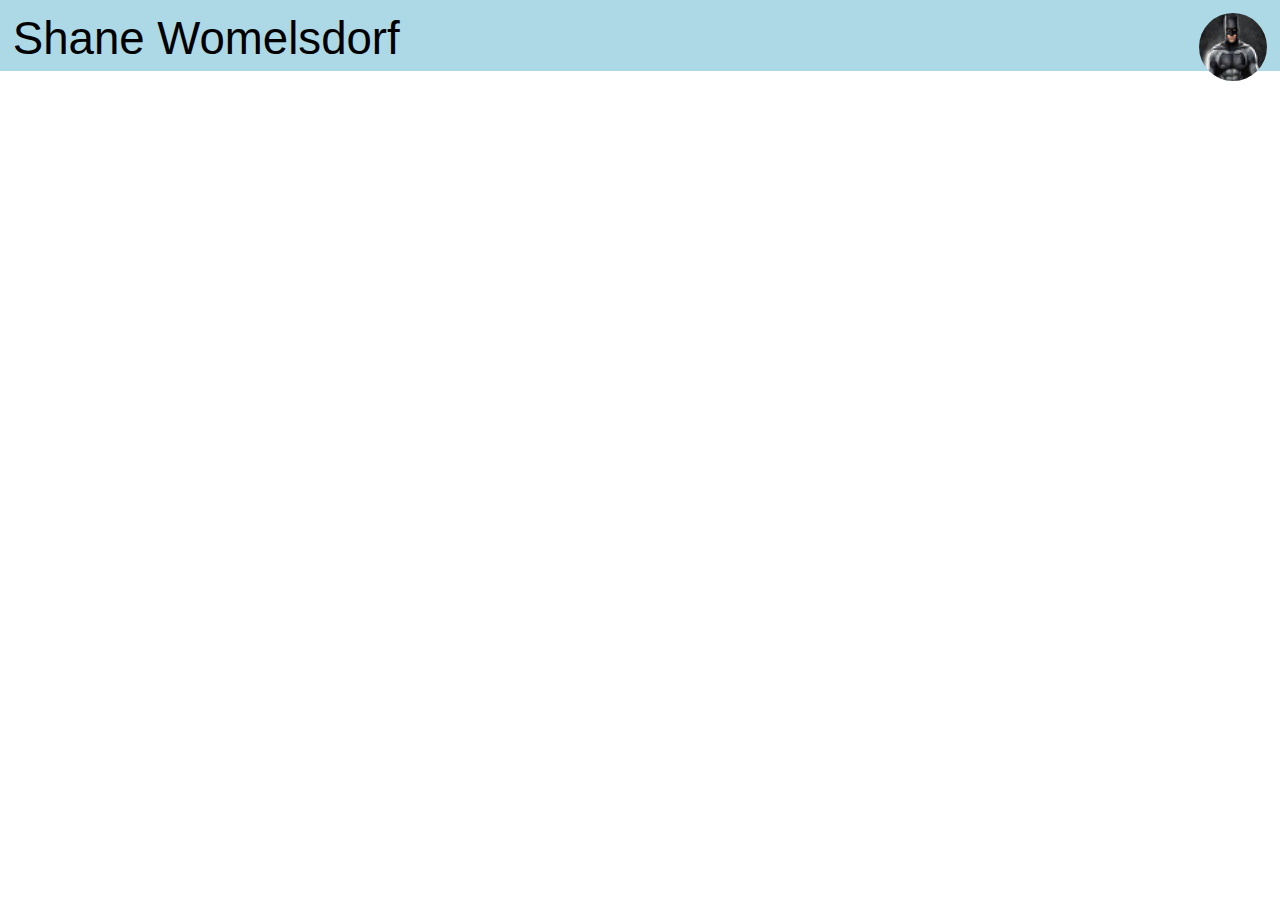
<file: index.html>
<!doctype html>
<html>
    <head>
        <meta charset="utf-8"/>
        <title>Shane Womelsdorf</title>
        <link rel="icon" href="favicon.png">
        <link rel="stylesheet" href="styles.css">
    </head>
    <body>
        <div class="banner" id="bannerTop">
            <div id="photo"></div>
                <div id="name">Shane Womelsdorf</div>
                </div>
        <!--NO HTML BEYOND THIS POINT-->

        </div>
    </body>
    <script src="main.js"></script>
</html>
</file>
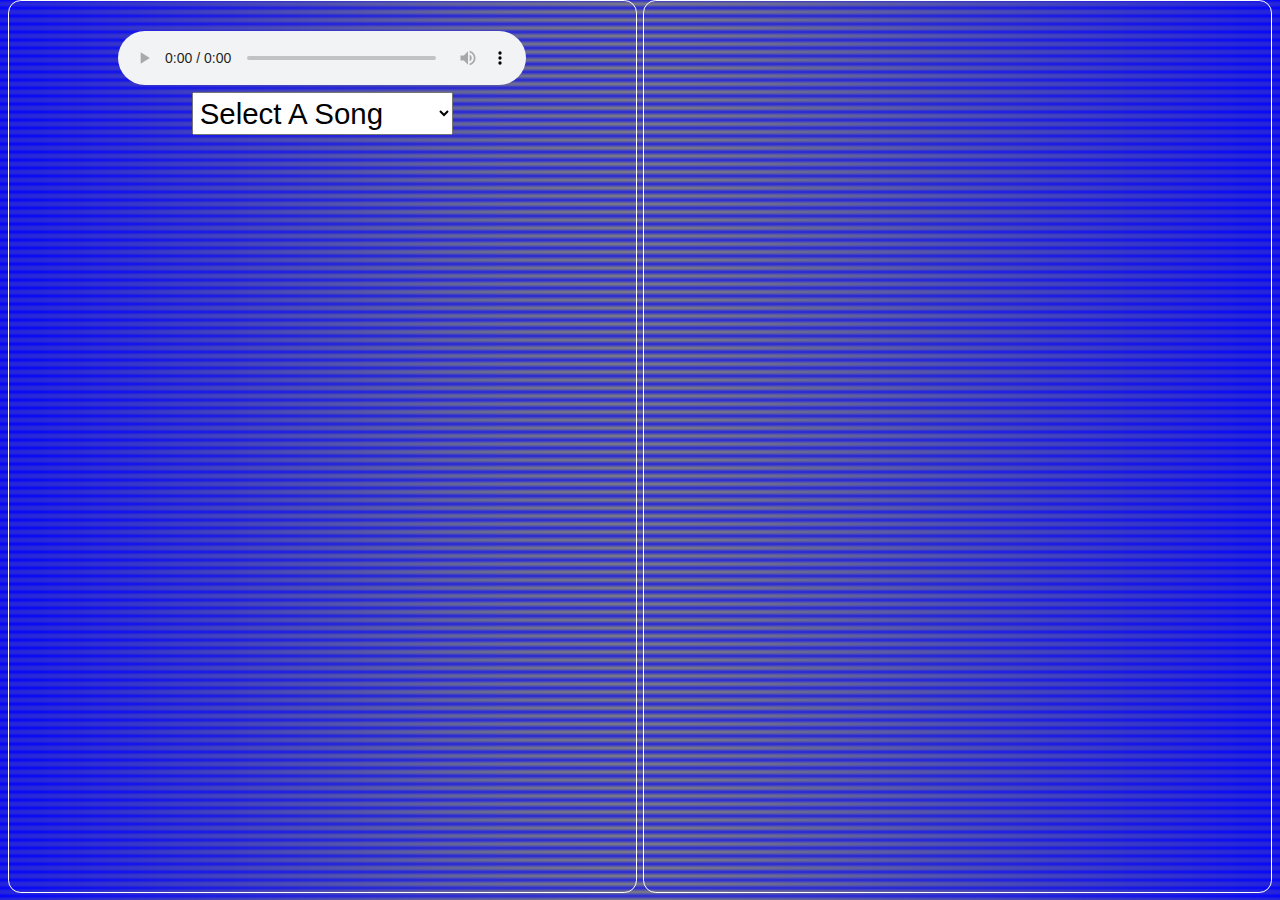
<file: finalmusic/index.html>
<!doctype html>
<html lang="en">
	<head>
		<meta charset="utf-8">
		<meta name="viewport" content="width=device-width
			initial-scale=1
			minimum-scale=1
			maximum-scale=1
			user-scalable=no">
		<title>Quick Music</title>       
		<link rel="stylesheet" href="style.css">
        <script src="prefixfree.js"></script>        
		<script src="songs.js"></script>
	</head>
	<body>
		<div id="holder">
			<div id="app">
                <div id="controlsFrame" class="box vertical">
                    <div id="controls">
                        <br>
                        <div><audio id="player" controls></audio></div>
                        <div>
                            <select id="choices">
                                <option>Select A Song</option>
                                <option>We Will Rock You</option>
                                <option>Star Wars</option>
                                <option>Star Boy</option>					
                            </select>
                        </div>
                        <div id="songTitle"></div>
                    </div><!-- END of controls -->                
                </div><!-- END of controlsFrame -->  
				<div id="pictureFrame" class="box vertical"></div>			
			</div><!-- END of app -->
		</div><!-- END of holder -->
    <script src="script.js"></script>
	</body>
</html>
</file>
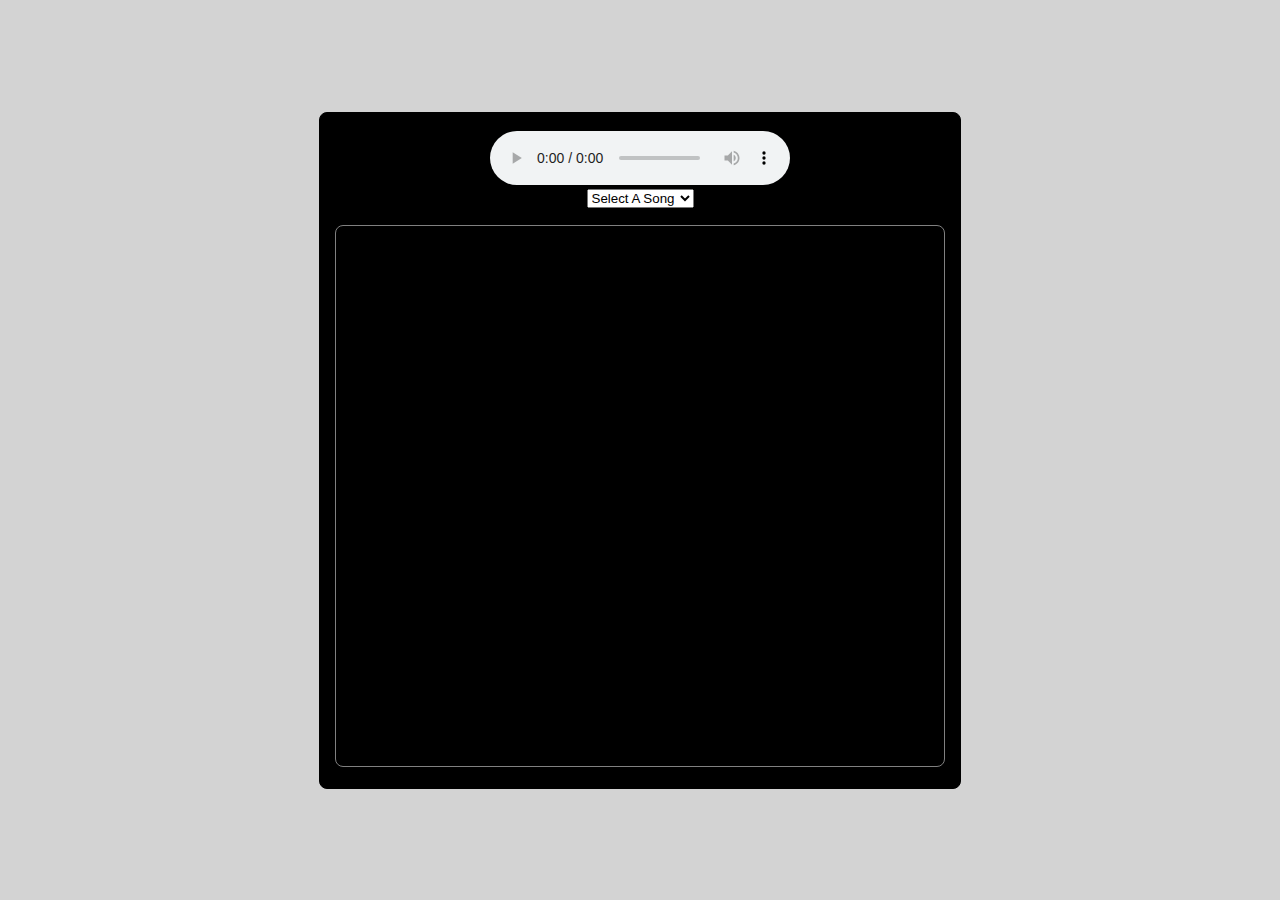
<file: quickmusic/index.html>
<!doctype html>
<html lang="en">
	<head>
		<meta charset="utf-8">
		<meta name="viewport" content="width=device-width
			initial-scale=1
			minimum-scale=1
			maximum-scale=1
			user-scalable=no">
		<title>Quick Music</title>
		<link rel="stylesheet" href="style.css">
		<script src="songs.js"></script>
	</head>
	<body>
		<div id="holder">
			<div id="app">
				<div id="controls">
					<br>
					<audio id="player" controls></audio>
					<br>			
					<select id="choices">
						<option>Select A Song</option>
						<option>Do You Mind</option>
						<option>Mona Lisas</option>
						<option>Faithfully</option>					
					</select>
				</div>
				<br>
				<div id="songTitle">(Song Title Goes Here)</div>
				<div id="pictureFrame"></div>			
			</div><!-- END of app -->
		</div><!-- END of holder -->
	<script>
		//just testing:
		//alert(songs[3].song);
		//alert(songs[3].picture);
	</script>
	<script src="script.js"></script>
	</body>
</html>
</file>
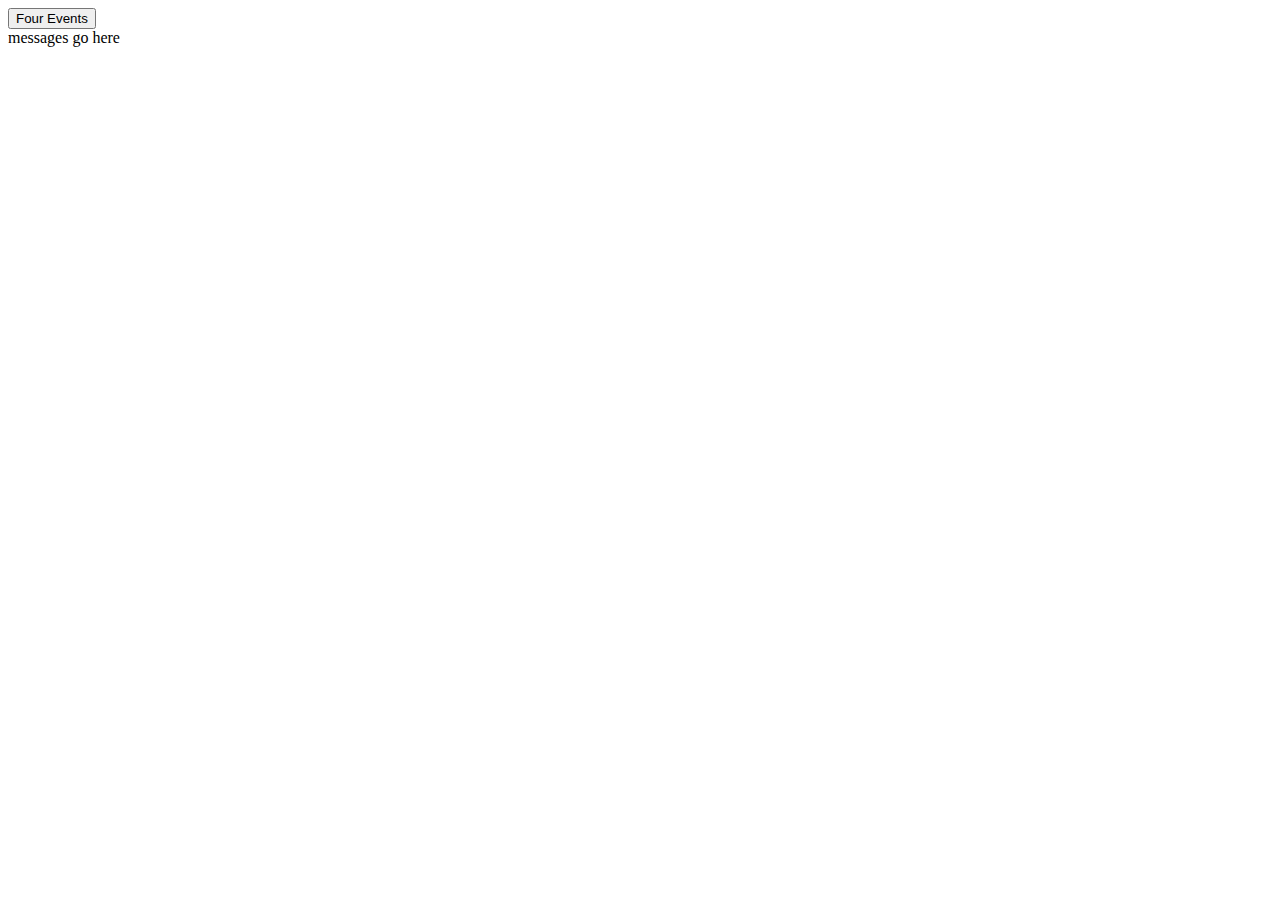
<file: mobilefall2016/onebutton/index.html>
<!doctype HTML>
<html>
    <!-- The goal: show that the button responds to the four events:
    mousedown
    mouseup
    mouseover
    mouseout
    secondary goal: center the button in the middle of the page -->
    <head>
    <title>One button, four events</title>
    <link rel="stylesheet" href="style.css">
    </head>
    <body>
        <button id="btn">Four Events</button>
        <br>
        <span id="msg">messages go here</span>
        <script src="script.js">
    </script>
    </body>
</html>
</file>
<file: styles.css>
#bannerTop{
    position: fixed;
    height: 5%;
    top: 0;
    left: 0;
    right: 0;
    margin-left: auto;
    margin-right: auto;
    padding: 1%;
    font-size: 2rem;
    font-family: sans-serif;
    background-color: lightblue;
}

#photo{
    background: url(favicon.png) no-repeat center;
    background-size: contain;
    width: 3rem;
    padding-bottom: 3rem;
    border-radius: 50%;
    float: right;
}
</file>
<file: finalmusic/style.css>
body{
	background: radial-gradient(gray, blue);
}

#app{
  text-align: center;
  position: absolute;
  width: 100%;
  height: 100%;
  top:0;
  bottom: 0;
  left: 0;
  right: 0;
  margin: auto;
  overflow: hidden;
}

#choices{
    padding: 0.5%;    
    font-size: 1.15rem;     
}

#player{
    width: 65%;
    font-size: 0.15rem;
}

#songTitle{
	color: white;
    height: 3%;
    padding: 0.5%;
    font-size: 1.15rem;     
}

.box{
  border-radius: 0.5rem;
  border: 1px solid white;
}

.vertical{
  height: 49%;
  width: 99%;
}

.horizontal{
  display: inline-block;
  vertical-align: top;
  height: 99%;
  width: 49%;
}
}
</file>
<file: quickmusic/style.css>
body{
	background: lightgray;
}
#holder{
	position: absolute;
	width: 100%;
	height: 100%;
	margin: auto;
	left: 0;
	right: 0;
	top: 0;
	bottom:0;
	overflow-x: hidden;
}
#app{
	text-align: center;
	position: absolute;
	width: 50%;
	height: 75%;
	border-radius: 0.5rem;
	border: 1px solid black;
	margin: auto;
	top:0;
	bottom:0;
	left: 0;
	right: 0;
	background-color: black;
}
#pictureFrame{
	position: absolute;
	bottom: 3%;
	left: 0;
	right: 0;
	margin: auto;	
	height: 80%;
	width: 95%;	
	border: 1px solid gray;
	border-radius: 0.5rem;
	background-color: black;
}
#songTitle{
	color: white;
}
</file>
<file: mobilefall2016/onebutton/style.css>
.btn {
text-align: center;
}
</file>
